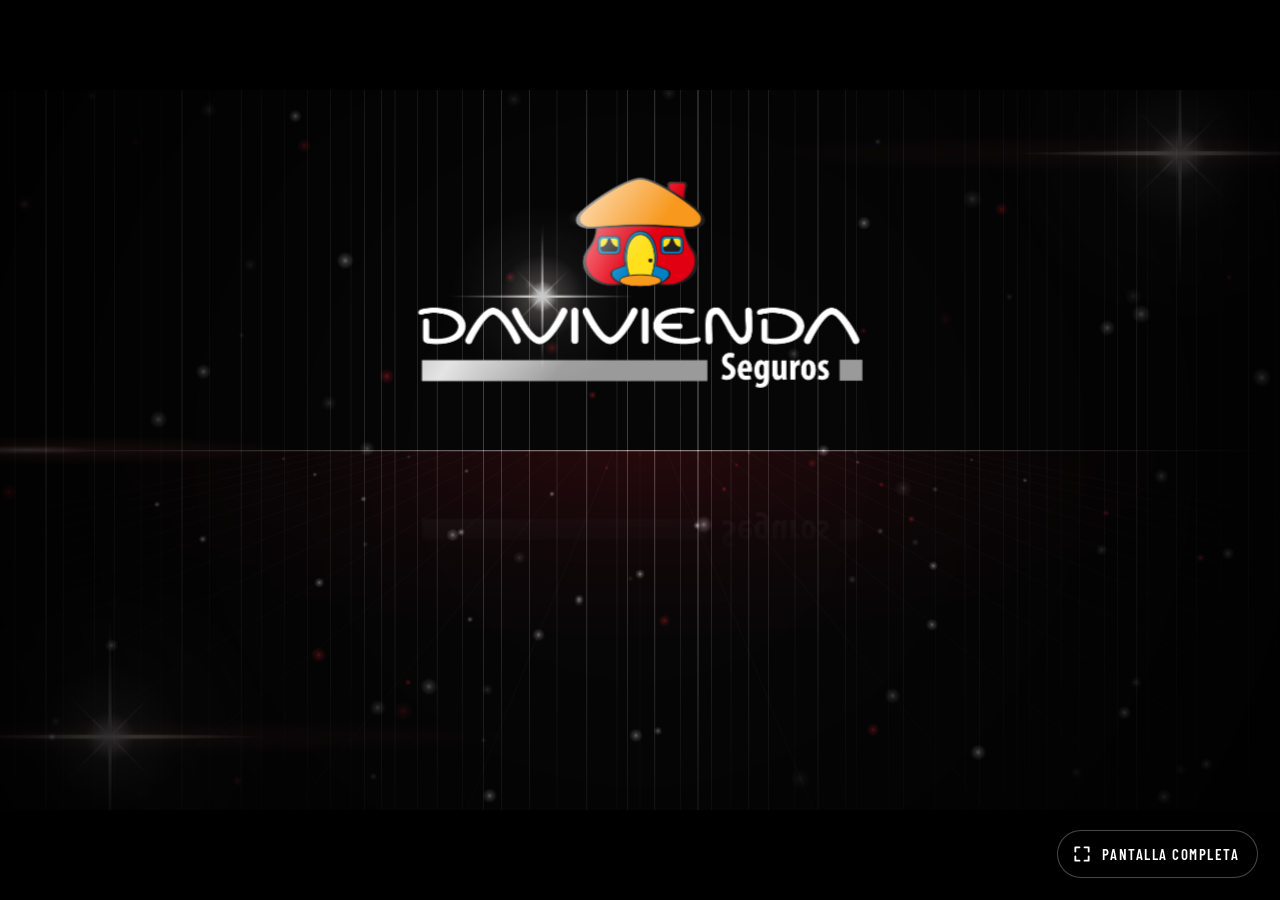
<file: index.html>
<!doctype html>
<html lang="es">
<head>
  <meta charset="utf-8">
  <meta name="viewport" content="width=device-width, initial-scale=1">
  <meta name="robots" content="noindex, nofollow">
  <link rel="icon" href="data:,">
  <title>BEHIND THE SUCCESS · Davivienda Seguros</title>
  <!-- 100% offline: no hay ningún recurso externo. Fuentes incrustadas en css/fonts.css -->
  <link rel="stylesheet" href="css/fonts.css">
  <link rel="stylesheet" href="css/main.css">
  <link rel="stylesheet" href="css/scenes.css">
  <link rel="stylesheet" href="css/animations.css">
  <link rel="stylesheet" href="css/operator.css">
</head>
<body>
  <div id="viewport">
    <div id="stage">
      <canvas id="fx" width="1920" height="1080"></canvas>
      <div id="scenes"></div>
      <div id="chrome">
        <div class="chrome-lockup"><span class="r">BEHIND</span><span>THE SUCCESS</span></div>
        <img class="chrome-logo" src="assets/logos/davivienda-seguros-blanco.png" alt="Davivienda Seguros">
      </div>
      <div id="shutter"></div>
      <div id="blackout"></div>
    </div>
  </div>

  <button id="fs-btn" type="button" tabindex="-1" aria-label="Pantalla completa">
    <svg class="fs-in" viewBox="0 0 24 24" aria-hidden="true"><path d="M4 9V4h5M15 4h5v5M20 15v5h-5M9 20H4v-5"/></svg>
    <svg class="fs-out" viewBox="0 0 24 24" aria-hidden="true"><path d="M9 4v5H4M20 9h-5V4M15 20v-5h5M4 15h5v5"/></svg>
    <span class="fs-label"></span>
  </button>
  <aside id="hud"></aside>
  <div id="boot-error"></div>

  <!-- Contenido editable -->
  <script src="content/forum.js"></script>
  <!-- Motor -->
  <script src="js/util.js"></script>
  <script src="js/fx.js"></script>
  <script src="js/logo.js"></script>
  <script src="js/sequence.js"></script>
  <script src="js/transitions.js"></script>
  <script src="js/scenes.js"></script>
  <script src="js/surprise.js"></script>
  <script src="js/operator-panel.js"></script>
  <script src="js/operator.js"></script>
  <script src="js/navigation.js"></script>
  <script src="js/app.js"></script>
</body>
</html>
</file>
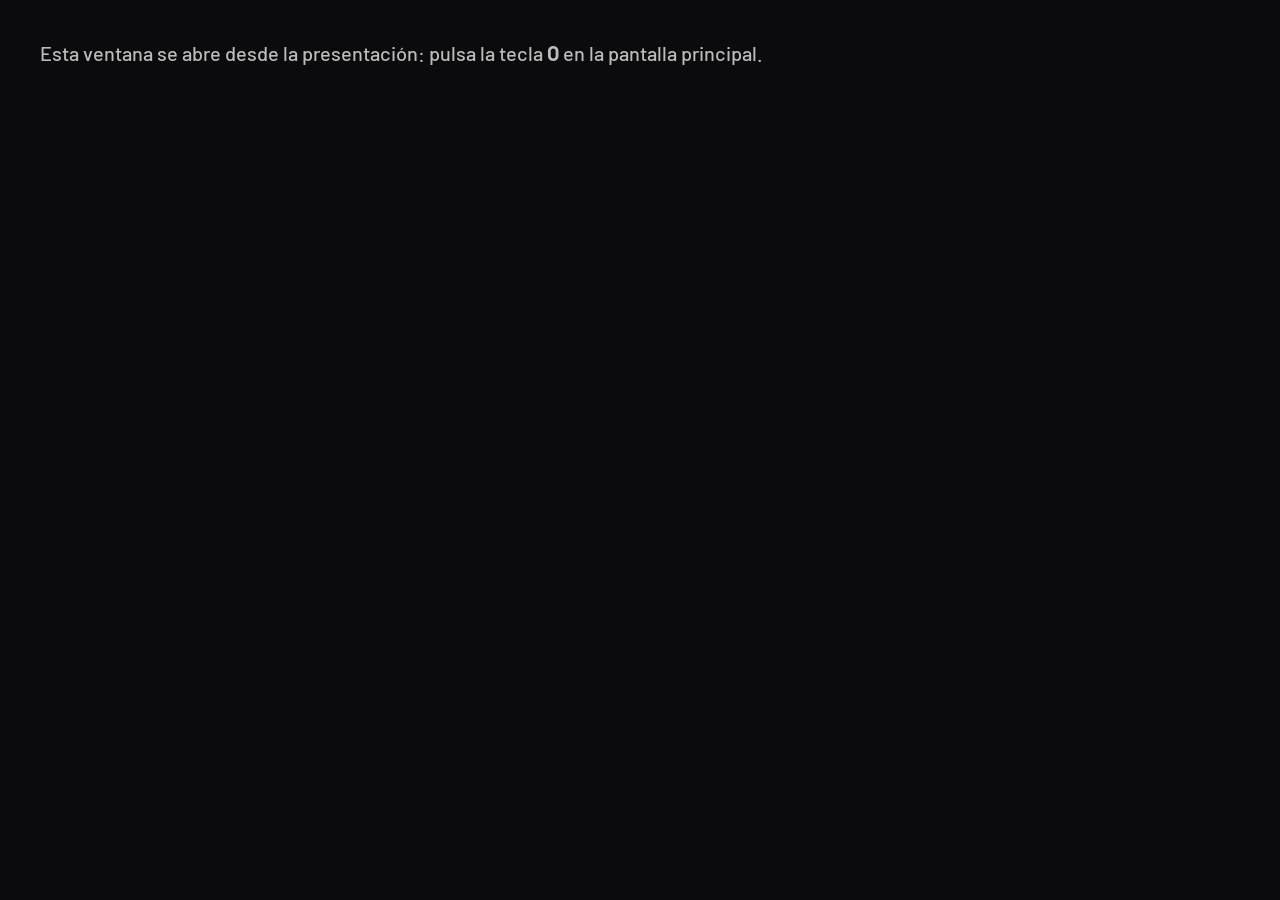
<file: operator.html>
<!doctype html>
<html lang="es">
<head>
  <meta charset="utf-8">
  <meta name="viewport" content="width=device-width, initial-scale=1">
  <meta name="robots" content="noindex, nofollow">
  <link rel="icon" href="data:,">
  <title>Operador · BEHIND THE SUCCESS</title>
  <link rel="stylesheet" href="css/fonts.css">
  <link rel="stylesheet" href="css/operator.css">
</head>
<body class="op-window">
  <main id="op"></main>
  <script src="js/operator-panel.js"></script>
  <script src="js/operator-window.js"></script>
</body>
</html>
</file>
<file: css/fonts.css>
/* ARCHIVO GENERADO por tools/build-fonts.mjs — no editar a mano.
   Fuentes: Bebas Neue y Barlow (SIL Open Font License, ver assets/fonts). */
@font-face{font-family:'Bebas Neue';font-style:normal;font-weight:400;font-display:block;src:url([data-uri]) format('woff2');}
@font-face{font-family:'Barlow';font-style:normal;font-weight:500;font-display:block;src:url([data-uri]) format('woff2');}
@font-face{font-family:'Barlow';font-style:normal;font-weight:600;font-display:block;src:url([data-uri]) format('woff2');}
@font-face{font-family:'Barlow';font-style:normal;font-weight:700;font-display:block;src:url([data-uri]) format('woff2');}
@font-face{font-family:'Barlow Condensed';font-style:normal;font-weight:500;font-display:block;src:url([data-uri]) format('woff2');}
@font-face{font-family:'Barlow Condensed';font-style:normal;font-weight:600;font-display:block;src:url([data-uri]) format('woff2');}
@font-face{font-family:'Barlow Condensed';font-style:normal;font-weight:700;font-display:block;src:url([data-uri]) format('woff2');}
</file>
<file: css/main.css>
/* BEHIND THE SUCCESS — base, escenario 16:9, elementos fijos y capas. */
:root {
  --red: #ED1C24;
  --red-hot: #FF3B42;
  --ink: #050506;
  --white: #FFFFFF;
  --gray: #9D9D9C;
  --muted: rgba(255, 255, 255, .66);
  --faint: rgba(255, 255, 255, .16);
  --f-display: 'Bebas Neue', 'Oswald', 'Arial Narrow', Impact, sans-serif;
  --f-text: 'Barlow', 'Segoe UI', Arial, sans-serif;
  --f-cond: 'Barlow Condensed', 'Arial Narrow', 'Segoe UI', sans-serif;
  --safe: 96px;                               /* margen de seguridad LED */
  --ease-out: cubic-bezier(.16, 1, .3, 1);
  --ease-io: cubic-bezier(.76, 0, .24, 1);
}

* { box-sizing: border-box; }
html, body {
  margin: 0; height: 100%; overflow: hidden;
  background: #000; color: var(--white);
  font-family: var(--f-text);
  -webkit-font-smoothing: antialiased;
  user-select: none; -webkit-user-select: none;
}
body.is-idle, body.is-idle * { cursor: none !important; }
img { -webkit-user-drag: none; }

/* ---------- Escenario: siempre 1920×1080, escalado por JS ---------- */
#viewport { position: fixed; inset: 0; background: #000; overflow: hidden; }
#stage {
  position: absolute; left: 0; top: 0;
  width: 1920px; height: 1080px;
  transform-origin: 0 0;
  overflow: hidden; background: var(--ink);
  contain: strict;
  opacity: 0; transition: opacity .8s ease;
}
body.is-ready #stage { opacity: 1; }
#fx { position: absolute; inset: 0; width: 1920px; height: 1080px; display: block; }
#scenes { position: absolute; inset: 0; z-index: 2; }
.scene { position: absolute; inset: 0; }
.r { color: var(--red); }

/* ---------- Elementos fijos (marca) ---------- */
#chrome { position: absolute; inset: 0; z-index: 5; pointer-events: none; }
#chrome > * { opacity: 0; transition: opacity .8s var(--ease-out), transform .8s var(--ease-out); }
.chrome-lockup {
  position: absolute; left: var(--safe); top: 64px;
  display: flex; gap: 14px; align-items: center;
  font: 400 50px/1 var(--f-display); letter-spacing: .02em;
  transform: translateY(-18px);
}
.chrome-logo { position: absolute; right: var(--safe); top: 52px; height: 88px; width: auto; transform: translateY(-18px); }
#chrome.show-lockup .chrome-lockup,
#chrome.show-logo .chrome-logo { opacity: 1; transform: none; }

/* ---------- Transición de telón ---------- */
#shutter { position: absolute; inset: 0; z-index: 20; display: flex; pointer-events: none; }
#shutter i {
  flex: 1; height: 100%; position: relative;
  background: #09090b linear-gradient(90deg, rgba(255,255,255,.06) 0 1px, transparent 1px 100%);
  transform-origin: 50% 0;
  transform: translateY(0) scaleY(0);
  transition: transform .48s cubic-bezier(.7, 0, .3, 1);
  transition-delay: var(--dl, 0ms);
}
#shutter i::after { content: ""; position: absolute; left: 0; right: 0; bottom: 0; height: 6px; background: var(--red); }
#shutter.is-cover i { transform: translateY(0) scaleY(1); }
#shutter.is-uncover i { transform: translateY(101%) scaleY(1); transition-duration: .65s; transition-timing-function: cubic-bezier(.7, 0, .2, 1); }
#shutter.is-reset i { transition: none !important; }

/* ---------- Pantalla negra (tecla B) ---------- */
#blackout { position: absolute; inset: 0; z-index: 30; background: #000; opacity: 0; pointer-events: none; transition: opacity .6s ease; }
#blackout.is-on { opacity: 1; }

/* ---------- Botón de pantalla completa (aparece al mover el mouse) ---------- */
#fs-btn {
  position: fixed; right: 22px; bottom: 22px; z-index: 60;
  display: flex; align-items: center; gap: 10px; height: 48px; padding: 0 18px 0 14px;
  border: 1px solid rgba(255,255,255,.28); border-radius: 24px; background: rgba(0,0,0,.6); color: #fff;
  font: 600 15px/1 var(--f-cond); letter-spacing: .1em; text-transform: uppercase;
  cursor: pointer; transition: opacity .4s, background .2s, border-color .2s;
}
#fs-btn:hover { background: var(--red); border-color: var(--red); }
#fs-btn svg { width: 20px; height: 20px; fill: none; stroke: currentColor; stroke-width: 2.2; stroke-linecap: round; stroke-linejoin: round; }
#fs-btn .fs-out, body.is-fullscreen #fs-btn .fs-in { display: none; }
body.is-fullscreen #fs-btn .fs-out { display: block; }
body.is-idle #fs-btn, body.hud-open #fs-btn { opacity: 0; pointer-events: none; }

/* ---------- Error de arranque ---------- */
#boot-error {
  display: none; position: fixed; left: 50%; top: 50%; transform: translate(-50%, -50%);
  z-index: 100; max-width: 760px; padding: 36px 44px;
  background: #140406; border: 2px solid var(--red);
  font: 500 22px/1.4 var(--f-text);
}
#boot-error b { font: 400 44px/1 var(--f-display); display: block; margin-bottom: 12px; }
</file>
<file: css/scenes.css>
/*
 * Composición de cada escena (coordenadas del escenario 1920×1080).
 * REGLA LED: todo lo que se lee va en la mitad superior (y < 540 px).
 * La mitad inferior es un "piso de escenario": reflejo tenue + motion.
 */

/* Mitad superior con reflejo sobre el piso (decorativo, no legible). */
.upper {
  position: absolute; left: 0; right: 0; top: 0; height: 540px;
  -webkit-box-reflect: below 0 linear-gradient(transparent 68%, rgba(255, 255, 255, .09));
}

/* ---------- Piezas de marca reutilizables ---------- */
.bts-line {
  display: flex; align-items: center; justify-content: center; gap: 30px;
  font: 400 96px/1 var(--f-display); letter-spacing: .01em;
}
.bts-line .ln { width: 72px; height: 6px; background: #fff; flex: none; }
.bts-line b { font-weight: 400; }

.logo-glint { position: relative; width: 100%; aspect-ratio: 1000 / 469; }
.logo-glint canvas { position: absolute; display: block; }
.logo-glint.is-fallback { display: flex; flex-direction: column; align-items: center; justify-content: center; aspect-ratio: auto; }
.lg-name { font: 700 1em/1 var(--f-text); letter-spacing: .1em; }
.lg-sub { font: 600 .5em/1.2 var(--f-cond); color: var(--gray); }

/* ================= ESPERA ================= */
.sb-logo {
  position: absolute; left: 50%; top: 290px; width: 700px;
  transform: translate(-50%, -50%);
  transition: top 1.8s var(--ease-io), width 1.8s var(--ease-io);
  font-size: 90px;
}
.scene--standby.is-caption .sb-logo { top: 205px; width: 500px; }
.sb-logo .logo-glint canvas { animation: breathe 9s ease-in-out infinite alternate; }
.sb-caption { position: absolute; left: 0; right: 0; top: 372px; text-align: center; }
.sb-caption-text { font: 400 100px/1 var(--f-display); letter-spacing: .16em; padding-left: .16em; text-transform: uppercase; white-space: nowrap; }
.sb-caption-rule { display: block; width: 460px; height: 5px; margin: 26px auto 0; background: var(--red); transform: scaleX(0); transition: transform 1s var(--ease-io); }
.sb-caption.is-show .sb-caption-rule { transform: scaleX(1); transition-delay: .4s; }
.sb-caption .ch { opacity: 0; transform: translateY(60px); filter: blur(10px); }
.sb-caption.is-show .ch { opacity: 1; transform: none; filter: blur(0); transition: opacity .9s ease, transform 1.1s var(--ease-out), filter .9s ease; transition-delay: calc(var(--i) * 55ms); }
.sb-caption.is-hide .ch { opacity: 0; transform: translateY(-40px); filter: blur(8px); transition: all .6s ease-in; transition-delay: calc(var(--i) * 25ms); }

/* ================= EVENTO: BEHIND THE SUCCESS ================= */
.ev-wrap { position: absolute; left: 0; right: 0; top: 64px; display: flex; flex-direction: column; align-items: center; }
.ev-logo { width: 220px; font-size: 36px; }
.bts-one { display: flex; align-items: center; gap: 34px; margin-top: 30px; }
.bts-one .ln { width: 90px; height: 7px; background: #fff; flex: none; }
.bts-one .ln-l { transform-origin: 100% 50%; }
.bts-one .ln-r { transform-origin: 0 50%; }
.bts-text { width: max-content; white-space: nowrap; font: 400 220px/.86 var(--f-display); letter-spacing: .005em; }
.bts-b { color: var(--red); }
.bts-b .chm { overflow: visible; }
.bts-ts { display: inline-block; margin-left: .22em; }
.bts-ts .mask { display: inline-block; overflow: hidden; vertical-align: bottom; padding-top: .04em; }
.bts-ts .in { display: inline-block; }
.scene--event.is-idle .bts-b { animation: redGlow 5s ease-in-out infinite; }
.bts-tag { margin-top: 24px; font: 400 62px/1 var(--f-display); letter-spacing: .08em; padding-left: .08em; }
.bts-tag span { display: block; }

/* ================= PANEL / FORO ================= */
.fo-label { position: absolute; left: 0; right: 0; top: 176px; display: flex; justify-content: center; align-items: center; gap: 24px; font: 700 34px/1 var(--f-cond); letter-spacing: .5em; text-transform: uppercase; color: var(--red); }
.fo-label span { padding-left: .5em; }
.fo-label i { width: 70px; height: 3px; background: var(--red); }
.fo-title { position: absolute; left: var(--safe); right: var(--safe); top: 226px; margin: 0; text-align: center; font: 400 184px/.9 var(--f-display); letter-spacing: .01em; text-transform: uppercase; --d0: 800ms; }
.fo-timeline { position: absolute; left: 190px; right: 190px; top: 440px; display: flex; justify-content: space-between; margin: 0; padding: 0; list-style: none; }
.fo-timeline::before {
  content: ""; position: absolute; left: 90px; right: 90px; top: 0; height: 2px;
  background: linear-gradient(90deg, rgba(255,255,255,.1), rgba(255,255,255,.45), rgba(255,255,255,.1));
  transform: scaleX(0); transform-origin: 0 50%; transition: transform 1.6s var(--ease-io) 1.6s;
}
.scene--forum.is-in .fo-timeline::before { transform: scaleX(1); }
.fo-timeline li { position: relative; width: 180px; display: flex; justify-content: center; align-items: baseline; gap: 12px; padding-top: 26px; }
.fo-timeline em { position: absolute; top: -7px; left: 50%; width: 16px; height: 16px; margin-left: -8px; border-radius: 50%; background: var(--red); box-shadow: 0 0 22px rgba(237,28,36,.8); }
.fo-timeline b { font: 400 44px/1 var(--f-display); color: var(--red); font-weight: 400; }
.fo-timeline span { font: 600 30px/1 var(--f-cond); letter-spacing: .12em; text-transform: uppercase; white-space: nowrap; }

/* ================= PORTADA DE BLOQUE ================= */
.bl-track { position: absolute; left: 50%; top: 78px; transform: translateX(-50%); display: flex; gap: 16px; margin: 0; padding: 0; list-style: none; }
.bl-track li { width: 92px; height: 5px; background: rgba(255,255,255,.16); position: relative; }
.bl-track li.is-done { background: rgba(255,255,255,.55); }
.bl-track li.is-now { background: var(--red); box-shadow: 0 0 18px rgba(237,28,36,.8); }
.bl-track b { position: absolute; left: 0; right: 0; top: 16px; text-align: center; font: 400 26px/1 var(--f-display); letter-spacing: .08em; font-weight: 400; color: rgba(255,255,255,.4); }
.bl-track li.is-now b { color: #fff; }
.bl-bignum { position: absolute; right: 70px; top: 120px; pointer-events: none; }
.bl-bignum span {
  display: block; font: 400 800px/.8 var(--f-display); letter-spacing: -.02em;
  color: transparent; -webkit-text-stroke: 2px rgba(255,255,255,.17);
  animation: drift 14s ease-in-out infinite alternate;
}
.bl-bignum span.is-pulse { animation: drift 14s ease-in-out infinite alternate, strokePulse 2.6s ease-in-out; }
.scene--block.has-image .bl-bignum { right: 720px; }
.bl-image {
  position: absolute; right: 140px; top: 170px; width: 520px; height: 660px; margin: 0; overflow: hidden;
  box-shadow: 0 0 0 2px rgba(255,255,255,.15), 0 40px 120px rgba(0,0,0,.6);
}
.bl-image img { width: 100%; height: 100%; object-fit: cover; filter: grayscale(1) contrast(1.1) brightness(.9); animation: kenburns 18s ease-in-out infinite alternate; }
.bl-image::after { content: ""; position: absolute; inset: 0; background: linear-gradient(180deg, rgba(237,28,36,.05), rgba(237,28,36,.35)); mix-blend-mode: multiply; }
.bl-content { position: absolute; left: var(--safe); top: 196px; }
.bl-name { margin: 0 0 18px; font: 400 240px/.9 var(--f-display); white-space: nowrap; text-transform: uppercase; font-weight: 400; }
.bl-name .chm { display: inline-block; overflow: hidden; padding-top: .16em; margin-top: -.16em; vertical-align: bottom; }
.bl-name .ch { display: inline-block; }
.bl-name .chm.sp { width: .22em; }
.bl-tagline { margin: 0; font: 500 42px/1.2 var(--f-cond); letter-spacing: .1em; text-transform: uppercase; color: var(--muted); }

/* ================= SORPRESA ================= */
.sp-head { position: absolute; top: 146px; left: 0; right: 0; text-align: center; }
.sp-title { margin: 0; font: 400 108px/.9 var(--f-display); letter-spacing: .01em; text-transform: uppercase; font-weight: 400; }
.sp-sub { margin: 12px 0 0; font: 600 30px/1 var(--f-cond); letter-spacing: .36em; padding-left: .36em; text-transform: uppercase; color: var(--muted); }
.sp-grid {
  position: absolute; left: var(--safe); right: var(--safe); top: 312px; height: 290px;
  display: flex; justify-content: center; gap: 40px; perspective: 1400px;
  -webkit-box-reflect: below 14px linear-gradient(transparent 60%, rgba(255, 255, 255, .1));
}
.sp-head, .sp-grid { transition: opacity .45s ease; }
.scene--surprise.is-revealing .sp-head, .scene--surprise.is-revealing .sp-grid { opacity: 0; }
.sp-card {
  --w: calc((1728px - (var(--n) - 1) * 40px) / var(--n));
  position: relative; width: min(330px, var(--w)); height: 100%;
  cursor: pointer; transition: transform .55s var(--ease-out), opacity .5s, filter .5s;
}
.sp-card-in {
  position: absolute; inset: 0; overflow: hidden;
  background: #0d0d10 repeating-linear-gradient(90deg, transparent 0 22px, rgba(255,255,255,.045) 22px 23px);
  box-shadow: inset 0 0 0 2px rgba(255,255,255,.14);
  transition: box-shadow .4s, background-color .4s;
}
.sp-card-bar { position: absolute; left: 0; right: 0; top: 0; height: 7px; background: var(--red); transition: background .4s; }
.sp-card-label, .sp-card-tag { position: absolute; top: 30px; left: 0; right: 0; text-align: center; font: 700 22px/1 var(--f-cond); letter-spacing: .42em; padding-left: .42em; text-transform: uppercase; transition: opacity .4s; }
.sp-card-label { color: var(--muted); }
.sp-card-tag { color: var(--red); opacity: 0; }
.sp-card-num {
  position: absolute; left: 0; right: 0; top: 84px; text-align: center;
  font: 400 190px/.8 var(--f-display);
  transition: color .4s, -webkit-text-stroke .4s;
  animation: floatY 4.5s ease-in-out infinite; animation-delay: calc(var(--i) * -.8s);
}
.sp-card-shine { position: absolute; top: -20%; bottom: -20%; width: 40%; left: -60%; background: linear-gradient(100deg, transparent, rgba(255,255,255,.14), transparent); transform: skewX(-12deg); animation: cardShine 7s ease-in-out infinite; animation-delay: calc(var(--i) * .5s); }
.sp-card:hover { transform: translateY(-14px); }
.sp-card:hover .sp-card-in { box-shadow: inset 0 0 0 3px var(--red), 0 30px 90px rgba(237,28,36,.4); }
.sp-grid.is-picking .sp-card:not(.is-picked) { opacity: .22; transform: scale(.94); filter: grayscale(1); }
.sp-card.is-picked { z-index: 2; animation: pick .85s var(--ease-out) both; }
.sp-card.is-picked .sp-card-in { box-shadow: inset 0 0 0 4px var(--red), 0 0 140px rgba(237,28,36,.65); background-color: #1a0507; }
.sp-card.is-used { cursor: default; }
.sp-card.is-used:hover { transform: none; }
.sp-card.is-used .sp-card-in { background-color: #060607; box-shadow: inset 0 0 0 2px rgba(255,255,255,.1); }
.sp-card.is-used .sp-card-bar { background: rgba(255,255,255,.22); }
.sp-card.is-used .sp-card-label { opacity: 0; }
.sp-card.is-used .sp-card-tag { opacity: 1; }
.sp-card.is-used .sp-card-num { color: transparent; -webkit-text-stroke: 2px rgba(255,255,255,.35); animation: none; }
.sp-card.is-used .sp-card-shine { display: none; }
.sp-card.is-denied { animation: deny .55s ease both; }
.sp-card.is-denied .sp-card-in { box-shadow: inset 0 0 0 3px var(--red); }

.sp-reveal { position: absolute; inset: 0; z-index: 4; visibility: hidden; pointer-events: none; }
.sp-reveal.is-open { visibility: visible; pointer-events: auto; cursor: pointer; }
.sp-panel {
  position: absolute; left: 96px; top: 150px; width: 1728px; height: 440px; overflow: hidden;
  background: #0a0a0c repeating-linear-gradient(90deg, transparent 0 34px, rgba(255,255,255,.035) 34px 35px);
  box-shadow: 0 40px 160px rgba(0,0,0,.8);
}
.sp-frame { position: absolute; left: 96px; top: 150px; width: 1728px; height: 440px; box-shadow: inset 0 0 0 3px var(--red), 0 0 80px rgba(237,28,36,.35); pointer-events: none; opacity: 0; }
.sp-panel-num { position: absolute; left: 70px; top: 0; bottom: 0; display: flex; align-items: center; font: 400 330px/.8 var(--f-display); color: transparent; -webkit-text-stroke: 3px var(--red); }
.sp-panel-rule { position: absolute; left: 450px; top: 80px; bottom: 80px; width: 4px; background: var(--red); }
.sp-panel-body { position: absolute; left: 520px; right: 80px; top: 36px; bottom: 36px; display: flex; flex-direction: column; justify-content: center; }
.sp-panel-kicker { margin-bottom: 24px; font: 700 30px/1 var(--f-cond); letter-spacing: .38em; text-transform: uppercase; color: var(--red); }
.sp-panel-text { margin: 0; font: 600 88px/1.1 var(--f-text); text-wrap: balance; --d0: 150ms; }
.sp-curtain {
  position: absolute; top: 0; bottom: 0; width: 50.2%; z-index: 2;
  background: #111114 repeating-linear-gradient(90deg, transparent 0 18px, rgba(255,255,255,.07) 18px 19px, transparent 19px 41px, rgba(255,255,255,.04) 41px 42px);
}
.sp-curtain-l { left: 0; box-shadow: inset -3px 0 0 var(--red); }
.sp-curtain-r { right: 0; box-shadow: inset 3px 0 0 var(--red); }
.sp-cnum { position: absolute; left: 0; right: 0; top: 50%; margin-top: -160px; z-index: 3; text-align: center; font: 400 300px/320px var(--f-display); color: #fff; text-shadow: 0 0 80px rgba(237,28,36,.6); pointer-events: none; }

/* ================= CIERRE ================= */
.cq-kicker { position: absolute; left: 0; right: 0; top: 172px; display: flex; justify-content: center; align-items: center; gap: 24px; font: 700 32px/1 var(--f-cond); letter-spacing: .34em; text-transform: uppercase; color: var(--red); }
.cq-kicker span { padding-left: .34em; }
.cq-kicker i { width: 80px; height: 3px; background: var(--red); }
/* Logo BEHIND THE SUCCESS apilado (arte oficial). Tamaños finales los ajusta JS. */
.cl-stack { position: absolute; left: 50%; top: 58px; transform: translateX(-50%); display: flex; flex-direction: column; align-items: center; }
.st-behind, .st-success, .st-tag { width: max-content; white-space: nowrap; }
.st-behind { font: 400 200px/.84 var(--f-display); color: var(--red); letter-spacing: .005em; }
.st-behind .chm { overflow: visible; }
.scene--closing.is-idle .st-behind { animation: redGlow 5s ease-in-out infinite; }
.st-the { display: flex; align-items: center; gap: .3em; width: 100%; margin: .12em 0 .06em; font: 400 72px/1 var(--f-display); }
.st-the .ln { flex: 1; height: .09em; background: #fff; }
.st-the .ln-l { transform-origin: 100% 50%; }
.st-the .ln-r { transform-origin: 0 50%; }
.st-success { font: 400 200px/.84 var(--f-display); letter-spacing: .005em; }
.st-success .mask { display: block; overflow: hidden; padding-top: .04em; }
.st-success .in { display: block; }
.st-tag { font: 400 50px/1 var(--f-display); margin-top: .35em; }
.st-tag span { display: block; }
.cq-text { position: absolute; left: 210px; right: 210px; top: 230px; margin: 0; text-align: center; font: 600 84px/1.12 var(--f-text); text-wrap: balance; --d0: 700ms; }

/* ================= RESPALDO ================= */
.fb-text { position: absolute; left: 200px; right: 200px; top: 200px; margin: 0; font: 600 80px/1.15 var(--f-text); text-align: center; }
</file>
<file: css/animations.css>
/* Sistema de entradas/salidas y keyframes. */

/* Elementos con [data-in]: entran al activarse la escena (.is-in), con retardo --d. */
.scene [data-in] {
  opacity: 0;
  transform: var(--from, translateY(44px));
  transition: opacity .9s var(--ease-out), transform 1.1s var(--ease-out);
  transition-delay: var(--d, 0ms);
}
.scene.is-in [data-in] { opacity: 1; transform: none; }

/* Palabras con máscara (preguntas y títulos). */
.w { display: inline-block; overflow: hidden; vertical-align: top; padding: .1em .02em .14em; margin: -.1em -.02em -.14em; }
.wi { display: inline-block; transform: translateY(112%); opacity: 0; }
.scene.is-in .wi,
.is-show > .w > .wi {
  transform: none; opacity: 1;
  transition: transform .95s var(--ease-out), opacity .6s ease;
  transition-delay: calc(var(--d0, 300ms) + var(--i) * 32ms);
}
.sp-panel-text:not(.is-show) .wi { transform: translateY(112%); opacity: 0; transition: none; }

/* Letras sueltas. */
.chm { display: inline-block; }
.ch { display: inline-block; }

/* Salida de escena. */
.scene.is-out { pointer-events: none; opacity: 0; transition: opacity .55s ease .15s; }
.scene.is-out .wi { transform: translateY(-112%); opacity: 0; transition: transform .5s var(--ease-io), opacity .4s ease; transition-delay: calc(var(--i) * 10ms); }
.scene--block.is-out, .scene--event.is-out, .scene--finale.is-out, .scene--standby.is-out, .scene--forum.is-out, .scene--closing.is-out { transform: scale(.97); transition: opacity .5s ease, transform .6s ease; }

/* ---------- Keyframes ---------- */
@keyframes breathe { from { transform: scale(1); } to { transform: scale(1.03); } }
@keyframes drift { from { transform: translate(0, -10px); } to { transform: translate(-40px, 14px); } }
@keyframes kenburns { from { transform: scale(1.02) translate(0, 0); } to { transform: scale(1.14) translate(-2%, -2%); } }
@keyframes floatY { 0%, 100% { margin-top: 0; } 50% { margin-top: -12px; } }
@keyframes redGlow {
  0%, 100% { text-shadow: 0 0 30px rgba(237, 28, 36, .25); }
  50% { text-shadow: 0 0 70px rgba(237, 28, 36, .6), 0 0 140px rgba(237, 28, 36, .25); }
}
@keyframes strokePulse {
  0%, 100% { -webkit-text-stroke-color: rgba(255, 255, 255, .17); }
  40% { -webkit-text-stroke-color: rgba(237, 28, 36, .75); }
}
@keyframes cardShine { 0%, 70% { left: -60%; } 100% { left: 130%; } }
@keyframes pick {
  0% { transform: translateY(-18px) scale(1); }
  30% { transform: translateY(-30px) scale(1.09); }
  55% { transform: translateY(-24px) scale(1.04) rotate(-1deg); }
  75% { transform: translateY(-26px) scale(1.07) rotate(1deg); }
  100% { transform: translateY(-26px) scale(1.06); }
}
@keyframes deny {
  0%, 100% { transform: translateX(0); }
  20% { transform: translateX(-16px); }
  40% { transform: translateX(14px); }
  60% { transform: translateX(-9px); }
  80% { transform: translateX(6px); }
}
</file>
<file: css/operator.css>
/* Panel del operador (ventana aparte y panel superpuesto H). Nunca forma parte del escenario. */
#hud {
  display: none; position: fixed; top: 0; right: 0; bottom: 0; z-index: 80;
  width: min(620px, 100vw); overflow-y: auto;
  background: rgba(8, 8, 10, .96); border-left: 2px solid #ED1C24;
  box-shadow: -30px 0 80px rgba(0, 0, 0, .6);
}
#hud.is-open { display: block; }

body.op-window { margin: 0; min-height: 100vh; background: #0b0b0d; color: #fff; overflow: auto; user-select: none; }

.op { --r: #ED1C24; font: 500 15px/1.35 'Barlow', 'Segoe UI', Arial, sans-serif; color: #f2f2f2; }
.op-wait { padding: 40px; font-size: 20px; color: #bbb; }
.op-head { position: sticky; top: 0; z-index: 2; display: flex; align-items: center; gap: 16px; padding: 12px 18px; background: #111114; border-bottom: 1px solid #26262b; }
.op-brand { font: 400 26px/1 'Bebas Neue', Impact, sans-serif; letter-spacing: .02em; white-space: nowrap; }
.op-brand b { color: var(--r); font-weight: 400; }
.op-brand small { font: 600 13px/1 'Barlow Condensed', sans-serif; letter-spacing: .2em; text-transform: uppercase; color: #999; margin-left: 8px; }
.op-chips { display: flex; gap: 6px; flex-wrap: wrap; flex: 1; }
.op-chip { padding: 4px 8px; border-radius: 4px; font: 700 12px/1 'Barlow Condensed', sans-serif; letter-spacing: .12em; }
.op-chip.is-warn { background: #f5b301; color: #000; }
.op-chip.is-bad { background: var(--r); color: #fff; }
.op-clock { text-align: right; line-height: 1.1; }
.op-clock b { font: 400 28px/1 'Bebas Neue', Impact, sans-serif; display: block; }
.op-clock small { color: #999; font-size: 12px; }
.op-x { width: 34px; height: 34px; border: 1px solid #444; border-radius: 6px; background: #1a1a1e; color: #fff; font-size: 16px; cursor: pointer; }

.op-body { display: grid; gap: 12px; padding: 14px 18px 20px; grid-template-columns: 1fr; }
.op--window .op-body { grid-template-columns: 1.15fr 1fr; grid-template-areas: "now list" "ctrl list" "sp list" "sp keys" "log log"; }
.op--window .op-now { grid-area: now; } .op--window .op-ctrl { grid-area: ctrl; } .op--window .op-sp { grid-area: sp; }
.op--window .op-list { grid-area: list; } .op--window .op-keys { grid-area: keys; } .op--window .op-log { grid-area: log; }
@media (max-width: 980px) { .op--window .op-body { grid-template-columns: 1fr; grid-template-areas: "now" "ctrl" "sp" "list" "keys" "log"; } }

.op-card { background: #141418; border: 1px solid #25252b; border-radius: 10px; padding: 14px 16px; min-width: 0; }
.op-label { font: 700 13px/1 'Barlow Condensed', sans-serif; letter-spacing: .18em; text-transform: uppercase; color: #9a9aa2; margin-bottom: 10px; }
.op-label span { color: #ccc; letter-spacing: .06em; }
.op-now { border-color: rgba(237, 28, 36, .55); }
.op-title { font: 700 22px/1.2 'Barlow', sans-serif; }
.op-text { margin-top: 8px; font-size: 18px; color: #fff; padding: 10px 12px; background: #0c0c0f; border-left: 3px solid var(--r); border-radius: 4px; }
.op-notes { margin-top: 8px; color: #f5c451; font-size: 14px; }
.op-next { margin-top: 12px; color: #9a9aa2; font-size: 14px; }
.op-next b { color: #fff; }

.op-row { display: flex; flex-wrap: wrap; gap: 8px; margin-bottom: 10px; }
.op-row:last-child { margin-bottom: 0; }
.op-btn {
  padding: 9px 12px; border: 1px solid #34343b; border-radius: 7px; background: #1d1d22; color: #fff;
  font: 600 14px/1.1 'Barlow', sans-serif; cursor: pointer; transition: background .15s, border-color .15s;
}
.op-btn:hover { background: #2a2a31; border-color: #55555e; }
.op-btn:active { transform: translateY(1px); }
.op-btn.is-primary { background: var(--r); border-color: var(--r); }
.op-btn.is-primary:hover { background: #ff3b42; }
.op-btn.is-on { background: #f5b301; border-color: #f5b301; color: #000; }
.op-btn.is-danger { border-color: rgba(237, 28, 36, .6); color: #ff8a8f; }
.op-btn.is-confirm { background: var(--r); color: #fff; }
.op-big { flex: 1; padding: 16px; font-size: 18px; }
.op-row-big { margin-bottom: 14px; }
.op-blk { display: flex; gap: 6px; align-items: baseline; }
.op-blk b { color: var(--r); }
.op-sm { padding: 6px 10px; font-size: 13px; white-space: nowrap; }

.op-sp-list { display: grid; gap: 6px; margin-bottom: 12px; }
.op-sp-item { display: grid; grid-template-columns: 30px 1fr auto auto; gap: 10px; align-items: center; padding: 8px 10px; border-radius: 7px; background: #0e0e11; border: 1px solid #222228; }
.op-sp-item > b { font: 400 22px/1 'Bebas Neue', Impact, sans-serif; color: var(--r); }
.op-sp-item .q { font-size: 14px; color: #ddd; }
.op-sp-item .st { font: 700 11px/1 'Barlow Condensed', sans-serif; letter-spacing: .12em; text-transform: uppercase; color: #6fd58a; white-space: nowrap; }
.op-sp-item.is-used { opacity: .7; }
.op-sp-item.is-used .st { color: #999; }
.op-sp-item.is-live { opacity: 1; border-color: var(--r); background: #1c0709; }
.op-sp-item.is-live .st { color: #ff6b71; }

.op-list ol { list-style: none; margin: 0; padding: 0; max-height: 440px; overflow-y: auto; }
#hud .op-list ol { max-height: 300px; }
.op-grp { margin: 10px 0 4px; font: 700 12px/1 'Barlow Condensed', sans-serif; letter-spacing: .16em; text-transform: uppercase; color: var(--r); }
.op-sc { display: flex; gap: 10px; padding: 6px 8px; border-radius: 5px; cursor: pointer; font-size: 14px; color: #ddd; }
.op-sc span { color: #666; font-variant-numeric: tabular-nums; }
.op-sc:hover { background: #222228; }
.op-sc.is-past { color: #777; }
.op-sc.is-now { background: var(--r); color: #fff; }
.op-sc.is-now span { color: #fff; }

.op-keys dl { display: grid; grid-template-columns: auto 1fr; gap: 5px 14px; margin: 0; font-size: 13px; }
.op-keys dt { font-weight: 700; color: #fff; white-space: nowrap; }
.op-keys dd { margin: 0; color: #aaa; }
.op-log { font: 500 12px/1.5 Consolas, 'Courier New', monospace; color: #8f8f98; min-height: 18px; }
.op-guide { font: 700 12px/1.2 'Barlow Condensed', sans-serif; letter-spacing: .14em; text-transform: uppercase; color: #f5c451; margin-bottom: 8px; }
.op-qlist { margin: 0; padding-left: 22px; display: grid; gap: 8px; font-size: 17px; line-height: 1.3; }
.op-qlist li::marker { color: #ED1C24; font-weight: 700; }
</file>
